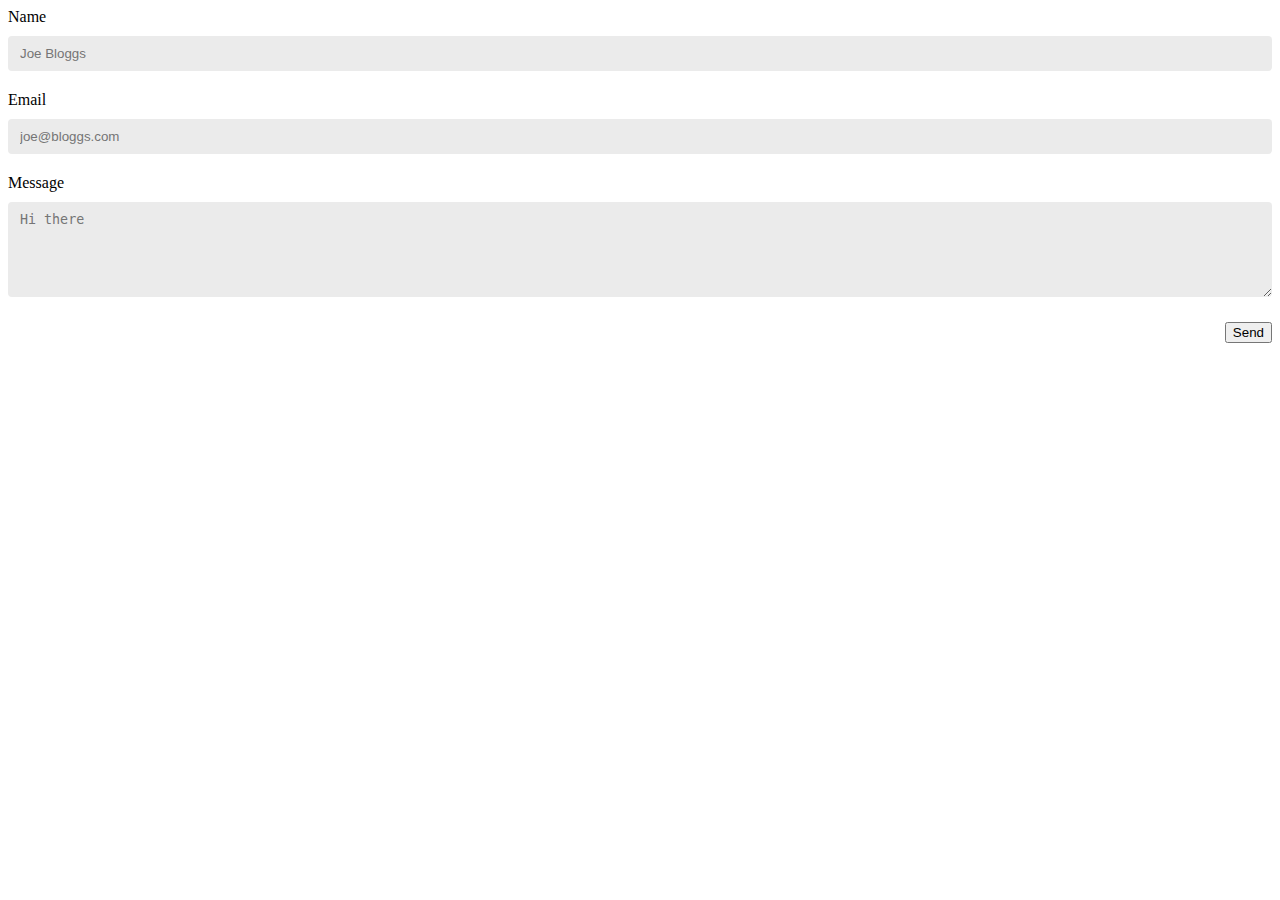
<file: form-test/formtest.html>
<!DOCTYPE html>
<html lang="en">
  

<!-- HEAD is for metadata -->
<head>
  <meta charset="utf-8">
  <title>My Portfolio</title>
  <!-- Google Fonts stylesheet-->
  <link href="https://fonts.googleapis.com/css?family=Open+Sans:400,400i,700&display=swap" rel="stylesheet">
  <!-- CSS stylesheet -->
  <link rel="stylesheet" type="text/css" href="maintest.css"> 
</head>

<body>
    <form>

        <div class="form-grid">
            <div class="form-grid-col form-grid-col half">

                <div class="field">
                    <label for="full-name">Name</label>
                    <input id="full-name" name="full-name" type="text" placeholder="Joe Bloggs">
                </div>

                <div class="field">
                    <label for="email-address">Email</label>
                    <input id="email-address" name="email-address" type="email" placeholder="joe@bloggs.com" required>
                </div>

            </div>
        </div>

        <div class="form-grid-col form-grid-col-half">
            <div class="field field-full-height">
                <label for="message">Message</label>
                <textarea id="message" name="message" placeholder="Hi there" rows="5"></textarea>
            </div>
        </div>

        <div class="form-action txt-right">
            <button class="button button-blue">Send</button>
        </div>

    </form>

</body>

</html>
</file>
<file: form-test/maintest.css>
* {
    box-sizing: border-box;
}

form {
    display: block;
    margin-top: 0em;
}

div {
    display: block;
}

.field {
    padding-bottom: 20px;
}

label {
    display: block;
    margin-bottom: 10px;
}

input, textarea {
    display: block;
    border: 0;
    width: 100%;
    border-radius: 4px;
    background: #ebebeb;
    padding: 10px 12px;
}

.field-full-height {
    min-height: 100%;
    display: flex;
    flex-direction: column;
    width: 100%;
}

.field-full-height textarea {
    flex-grow;
}

.txt-right {
    text-align: right !important;
}

.form-action {
    padding-top: 5px;
}
</file>
